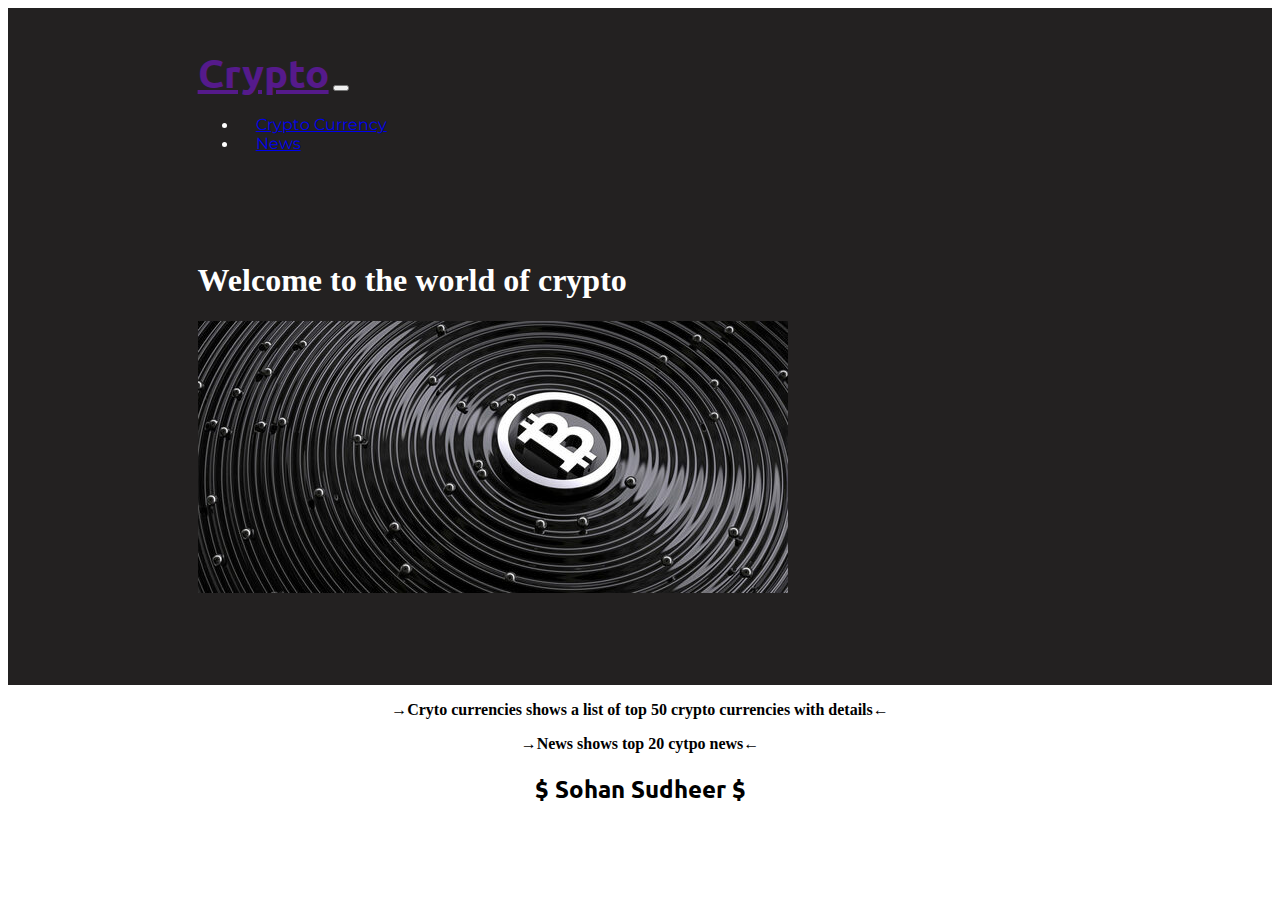
<file: index.html>
<!DOCTYPE html>
<html lang="en">
<head>
    <meta charset="UTF-8">
    <meta http-equiv="X-UA-Compatible" content="IE=edge">
    <meta name="viewport" content="width=device-width, initial-scale=1.0">

     <!-- css style sheet -->
  <link rel="stylesheet" href="styles.css">


  <!-- google fonts -->
  <link rel="preconnect" href="https://fonts.googleapis.com">
<link rel="preconnect" href="https://fonts.gstatic.com" crossorigin>
<link href="https://fonts.googleapis.com/css2?family=Montserrat:wght@900&family=Ubuntu:wght@700&display=swap" rel="stylesheet">


<!-- bootstrap -->
  <link href="https://cdn.jsdelivr.net/npm/bootstrap@5.1.3/dist/css/bootstrap.min.css" rel="stylesheet" integrity="sha384-1BmE4kWBq78iYhFldvKuhfTAU6auU8tT94WrHftjDbrCEXSU1oBoqyl2QvZ6jIW3" crossorigin="anonymous">
  <script src="https://cdn.jsdelivr.net/npm/jquery@3.5.1/dist/jquery.slim.min.js" integrity="sha384-DfXdz2htPH0lsSSs5nCTpuj/zy4C+OGpamoFVy38MVBnE+IbbVYUew+OrCXaRkfj" crossorigin="anonymous"></script>
  <script src="https://cdn.jsdelivr.net/npm/popper.js@1.16.1/dist/umd/popper.min.js" integrity="sha384-9/reFTGAW83EW2RDu2S0VKaIzap3H66lZH81PoYlFhbGU+6BZp6G7niu735Sk7lN" crossorigin="anonymous"></script>
  <script src="https://cdn.jsdelivr.net/npm/bootstrap@4.6.1/dist/js/bootstrap.min.js" integrity="sha384-VHvPCCyXqtD5DqJeNxl2dtTyhF78xXNXdkwX1CZeRusQfRKp+tA7hAShOK/B/fQ2" crossorigin="anonymous"></script>
</head>
    <title>Crypto Currency</title>
</head>


<body>
    <section id="title">
        <div class="container-fluid">
            <nav class="navbar navbar-expand-lg navbar-dark ">
                <a class="navbar-brand" href="">Crypto</a>
                 <button class="navbar-toggler" type="button" data-toggle="collapse" data-target="#navbarSupportedContent" aria-controls="navbarSupportedContent" aria-expanded="false" aria-label="Toggle navigation">
                 <span class="navbar-toggler-icon"></span>
               </button>
               <div class="collapse navbar-collapse" id="navbarSupportedContent">
                 <ul class="navbar-nav ml-auto">
                   <li class="nav-item">
                       <a class="nav-link" href="stats.html">Crypto Currency</a>
                   </li>
                   <li class="nav-item">
                       <a class="nav-link" href="news.html">News</a>
                   </li>
                   
                   </ul>
               </div>
            </nav>

            <!-- Title -->

    <div>
        <div class="row">
          <div class="col-lg-6">
            <h1>Welcome to the world of crypto</h1>
            
            
          </div>
          <div class="col-lg-6">
            <img class="title-img"  src="images/bitcoin.jpg" alt="">
          </div>
        </div>
        
      </div>
      
        </div>
    </section>
    <h3>→Cryto currencies shows a list of top 50 crypto currencies with details←</h3>
    <h3>→News shows top 20 cytpo news←</h3>
    <h2>$ Sohan Sudheer $</h2>
</body>
</html>
</file>
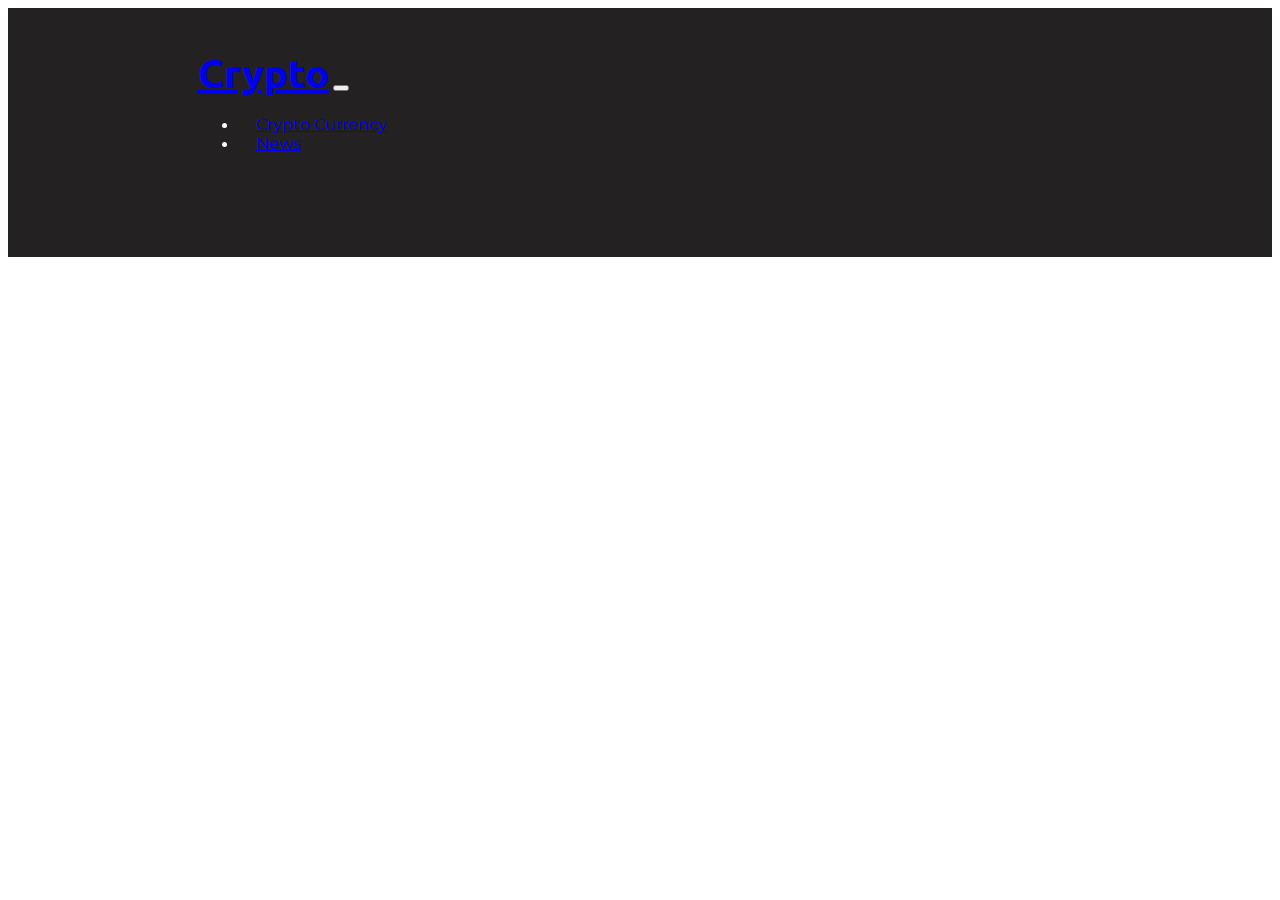
<file: news.html>
<!DOCTYPE html>
<html lang="en">
<head>
    <meta charset="UTF-8">
    <meta http-equiv="X-UA-Compatible" content="IE=edge">
    <meta name="viewport" content="width=device-width, initial-scale=1.0">
    <title>News</title>

    <meta charset="UTF-8">
    <meta http-equiv="X-UA-Compatible" content="IE=edge">
    <meta name="viewport" content="width=device-width, initial-scale=1.0">
    <title>News</title>

    <link rel="stylesheet" href="stylenav.css">

    <!-- google fonts -->
  <link rel="preconnect" href="https://fonts.googleapis.com">
  <link rel="preconnect" href="https://fonts.gstatic.com" crossorigin>
  <link href="https://fonts.googleapis.com/css2?family=Montserrat:wght@900&family=Ubuntu:wght@700&display=swap" rel="stylesheet">
  
  
    <!-- bootstrap -->
  <link href="https://cdn.jsdelivr.net/npm/bootstrap@5.1.3/dist/css/bootstrap.min.css" rel="stylesheet" integrity="sha384-1BmE4kWBq78iYhFldvKuhfTAU6auU8tT94WrHftjDbrCEXSU1oBoqyl2QvZ6jIW3" crossorigin="anonymous">
  <script src="https://cdn.jsdelivr.net/npm/jquery@3.5.1/dist/jquery.slim.min.js" integrity="sha384-DfXdz2htPH0lsSSs5nCTpuj/zy4C+OGpamoFVy38MVBnE+IbbVYUew+OrCXaRkfj" crossorigin="anonymous"></script>
  <script src="https://cdn.jsdelivr.net/npm/popper.js@1.16.1/dist/umd/popper.min.js" integrity="sha384-9/reFTGAW83EW2RDu2S0VKaIzap3H66lZH81PoYlFhbGU+6BZp6G7niu735Sk7lN" crossorigin="anonymous"></script>
  <script src="https://cdn.jsdelivr.net/npm/bootstrap@4.6.1/dist/js/bootstrap.min.js" integrity="sha384-VHvPCCyXqtD5DqJeNxl2dtTyhF78xXNXdkwX1CZeRusQfRKp+tA7hAShOK/B/fQ2" crossorigin="anonymous"></script>

</head>
<body>
    <section id="title">
        <nav class="navbar navbar-expand-lg navbar-dark ">
            <a class="navbar-brand" href="index.html">Crypto</a>
             <button class="navbar-toggler" type="button" data-toggle="collapse" data-target="#navbarSupportedContent" aria-controls="navbarSupportedContent" aria-expanded="false" aria-label="Toggle navigation">
             <span class="navbar-toggler-icon"></span>
           </button>
           <div class="collapse navbar-collapse" id="navbarSupportedContent">
             <ul class="navbar-nav ml-auto">
               <li class="nav-item">
                   <a class="nav-link" href="stats.html">Crypto Currency</a>
               </li>
               <li class="nav-item">
                   <a class="nav-link" href="news.html">News</a>
               </li>
               
               </ul>
           </div>
        </nav>
    </section>

    <h1 id="content0" class="black"></h1>
    <h1 id="content1" class="white"></h1>
    <h1 id="content2" class="black"></h1>
    <h1 id="content3" class="white"></h1>
    <h1 id="content4" class="black"></h1>
    <h1 id="content5" class="white"></h1>
    <h1 id="content6" class="black"></h1>
    <h1 id="content7" class="white"></h1>
    <h1 id="content8" class="black"></h1>
    <h1 id="content9" class="white"></h1>
    <h1 id="content10" class="black"></h1>
    <h1 id="content11" class="white"></h1>
    <h1 id="content12" class="black"></h1>
    <h1 id="content13" class="white"></h1>
    <h1 id="content14" class="black"></h1>
    <h1 id="content15" class="white"></h1>
    <h1 id="content16" class="black"></h1>
    <h1 id="content17" class="white"></h1>
    <h1 id="content18" class="black"></h1>
    <h1 id="content19" class="white"></h1>
    <h1 id="content20" class="black"></h1>
   
    
    <script src="script.js"></script>
</body>
</html>
</file>
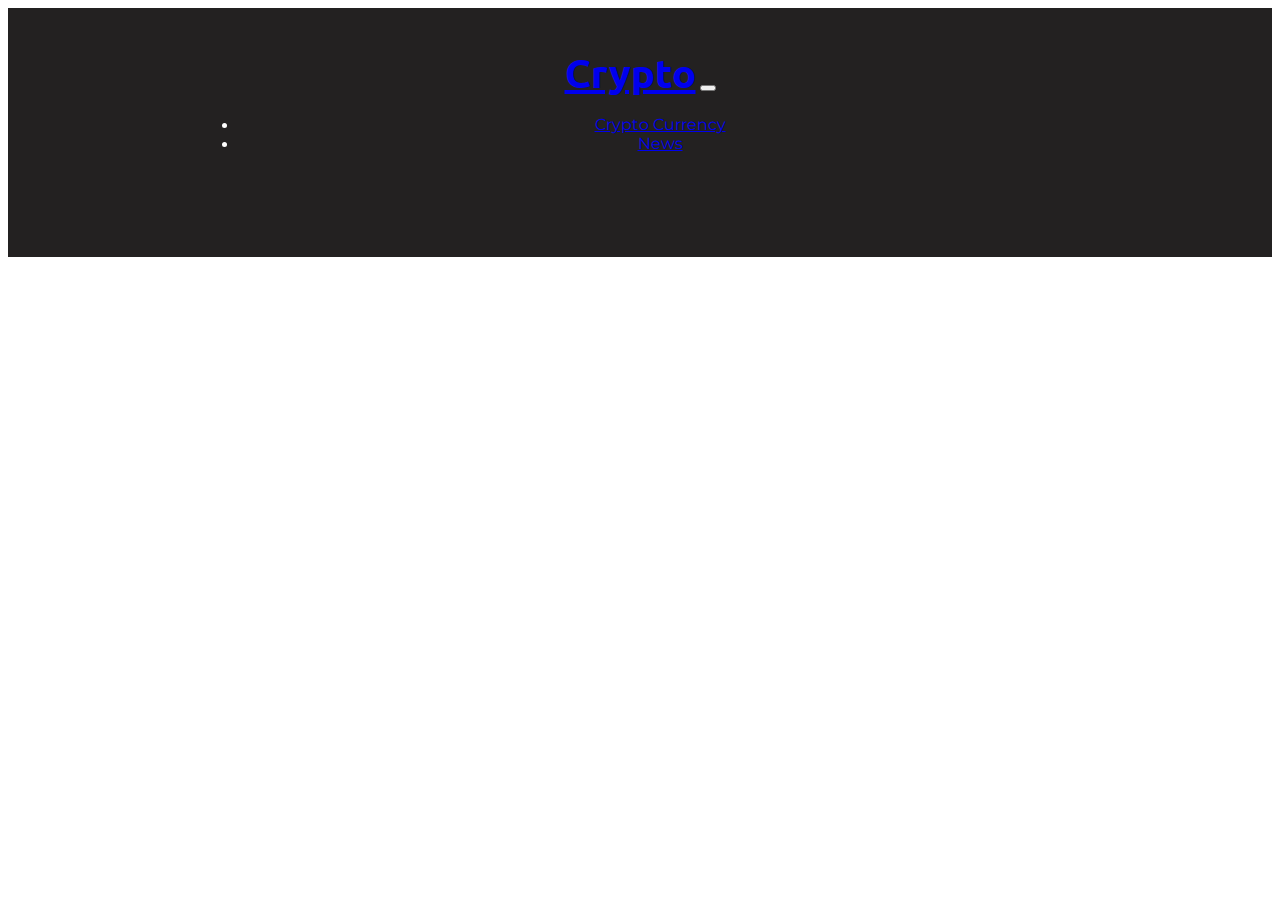
<file: stats.html>
<!DOCTYPE html>
<html lang="en">
<head>
    <meta charset="UTF-8">
    <meta http-equiv="X-UA-Compatible" content="IE=edge">
    <meta name="viewport" content="width=device-width, initial-scale=1.0">
    <title>Crypto Currency</title>

    <!-- google fonts -->
  <link rel="preconnect" href="https://fonts.googleapis.com">
  <link rel="preconnect" href="https://fonts.gstatic.com" crossorigin>
  <link href="https://fonts.googleapis.com/css2?family=Montserrat:wght@900&family=Ubuntu:wght@700&display=swap" rel="stylesheet">
  

    <link rel="stylesheet" href="statsstyle.css">
    <!-- bootstrap -->
  <link href="https://cdn.jsdelivr.net/npm/bootstrap@5.1.3/dist/css/bootstrap.min.css" rel="stylesheet" integrity="sha384-1BmE4kWBq78iYhFldvKuhfTAU6auU8tT94WrHftjDbrCEXSU1oBoqyl2QvZ6jIW3" crossorigin="anonymous">
  <script src="https://cdn.jsdelivr.net/npm/jquery@3.5.1/dist/jquery.slim.min.js" integrity="sha384-DfXdz2htPH0lsSSs5nCTpuj/zy4C+OGpamoFVy38MVBnE+IbbVYUew+OrCXaRkfj" crossorigin="anonymous"></script>
  <script src="https://cdn.jsdelivr.net/npm/popper.js@1.16.1/dist/umd/popper.min.js" integrity="sha384-9/reFTGAW83EW2RDu2S0VKaIzap3H66lZH81PoYlFhbGU+6BZp6G7niu735Sk7lN" crossorigin="anonymous"></script>
  <script src="https://cdn.jsdelivr.net/npm/bootstrap@4.6.1/dist/js/bootstrap.min.js" integrity="sha384-VHvPCCyXqtD5DqJeNxl2dtTyhF78xXNXdkwX1CZeRusQfRKp+tA7hAShOK/B/fQ2" crossorigin="anonymous"></script>

</head>
<body>

    <section id="title">
        <nav class="navbar navbar-expand-lg navbar-dark ">
            <a class="navbar-brand" href="index.html">Crypto</a>
             <button class="navbar-toggler" type="button" data-toggle="collapse" data-target="#navbarSupportedContent" aria-controls="navbarSupportedContent" aria-expanded="false" aria-label="Toggle navigation">
             <span class="navbar-toggler-icon"></span>
           </button>
           <div class="collapse navbar-collapse" id="navbarSupportedContent">
             <ul class="navbar-nav ml-auto">
               <li class="nav-item">
                   <a class="nav-link" href="stats.html">Crypto Currency</a>
               </li>
               <li class="nav-item">
                   <a class="nav-link" href="news.html">News</a>
               </li>
               
               </ul>
           </div>
        </nav>
    </section>

    <h1 id="content"></h1>
    <script src="stats.js"></script>

    <div class="black">
        <h1 id="content0"></h1>
        <h3 id="text0"></h3>
    </div>

    <div class="white">
        <h1 id="content1"></h1>
        <h3 id="text1"></h3>
    </div>

    <div class="black">
        <h1 id="content2"></h1>
        <h3 id="text2"></h3>
    </div>
    
    <div class="white">
        <h1 id="content3"></h1>
        <h3 id="text3"></h3>
    </div>

    <div class="black">
        <h1 id="content4"></h1>
        <h3 id="text4"></h3>
    </div>

    <div class="white">
        <h1 id="content5"></h1>
        <h3 id="text5"></h3>
    </div>

    <div class="black">
        <h1 id="content6"></h1>
        <h3 id="text6"></h3>
    </div>

    <div class="white">
        <h1 id="content7"></h1>
        <h3 id="text7"></h3>
    </div>

    <div class="black">
        <h1 id="content8"></h1>
        <h3 id="text8"></h3>
    </div>
    
    <div class="white">
        <h1 id="content9"></h1>
        <h3 id="text9"></h3>
    </div>

    <div class="black">
        <h1 id="content10"></h1>
        <h3 id="text10"></h3>
    </div>

    <div class="white">
        <h1 id="content11"></h1>
        <h3 id="text11"></h3>
    </div>

    <div class="black">
        <h1 id="content12"></h1>
        <h3 id="text12"></h3>
    </div>

    <div class="white">
        <h1 id="content13"></h1>
        <h3 id="text13"></h3>
    </div>

    <div class="black">
        <h1 id="content14"></h1>
        <h3 id="text14"></h3>
    </div>

    <div class="white">
        <h1 id="content15"></h1>
        <h3 id="text15"></h3>
    </div>

    <div class="black">
        <h1 id="content16"></h1>
        <h3 id="text16"></h3>
    </div>

    <div class="white">
        <h1 id="content17"></h1>
        <h3 id="text17"></h3>
    </div>

    <div class="black">
        <h1 id="content18"></h1>
        <h3 id="text18"></h3>
    </div>
    <div class="white">
        <h1 id="content19"></h1>
        <h3 id="text19"></h3>
    </div>

    <div class="black">
        <h1 id="content20"></h1>
        <h3 id="text20"></h3>
    </div>

    <div class="white">
        <h1 id="content21"></h1>
        <h3 id="text21"></h3>
    </div>

    <div class="black">
        <h1 id="content22"></h1>
        <h3 id="text22"></h3>
    </div>

    <div class="white">
        <h1 id="content23"></h1>
        <h3 id="text23"></h3>
    </div>

    <div class="black">
        <h1 id="content24"></h1>
        <h3 id="text24"></h3>
    </div>

    <div class="white">
        <h1 id="content25"></h1>
        <h3 id="text25"></h3>
    </div>

    <div class="black">
        <h1 id="content26"></h1>
        <h3 id="text26"></h3>
    </div>

    <div class="white">
        <h1 id="content27"></h1>
        <h3 id="text27"></h3>
    </div>

    <div class="black">
        <h1 id="content28"></h1>
        <h3 id="text28"></h3>
    </div>

    <div class="white">
        <h1 id="content29"></h1>
        <h3 id="text29"></h3>
    </div>

    <div class="black">
        <h1 id="content30"></h1>
        <h3 id="text30"></h3>
    </div>

    <div class="white">
        <h1 id="content31"></h1>
        <h3 id="text31"></h3>
    </div>

    <div class="black">
        <h1 id="content32"></h1>
        <h3 id="text32"></h3>
    </div>

    <div class="white">
        <h1 id="content33"></h1>
        <h3 id="text33"></h3>
    </div>

    <div class="black">
        <h1 id="content34"></h1>
        <h3 id="text34"></h3>
    </div>

    <div class="white">
        <h1 id="content35"></h1>
        <h3 id="text35"></h3>
    </div>

    <div class="black">
        <h1 id="content36"></h1>
        <h3 id="text36"></h3>
    </div>

    <div class="white">
        <h1 id="content37"></h1>
        <h3 id="text37"></h3>
    </div>

    <div class="black">
        <h1 id="content38"></h1>
        <h3 id="text38"></h3>
    </div>
    <div class="white">
        <h1 id="content39"></h1>
        <h3 id="text39"></h3>
    </div>

    <div class="black">
        <h1 id="content40"></h1>
        <h3 id="text40"></h3>
    </div>

    

    <div class="white">
        <h1 id="content41"></h1>
        <h3 id="text41"></h3>
    </div>

    <div class="black">
        <h1 id="content42"></h1>
        <h3 id="text42"></h3>
    </div>

    <div class="white">
        <h1 id="content43"></h1>
        <h3 id="text43"></h3>
    </div>

    <div class="black">
        <h1 id="content44"></h1>
        <h3 id="text44"></h3>
    </div>

    <div class="white">
        <h1 id="content45"></h1>
        <h3 id="text45"></h3>
    </div>

    <div class="black">
        <h1 id="content46"></h1>
        <h3 id="text46"></h3>
    </div>

    <div class="white">
        <h1 id="content47"></h1>
        <h3 id="text47"></h3>
    </div>

    <div class="black">
        <h1 id="content48"></h1>
        <h3 id="text48"></h3>
    </div>
    <div class="white">
        <h1 id="content49"></h1>
        <h3 id="text49"></h3>
    </div>

    <div class="black">
        <h1 id="content50"></h1>
        <h3 id="text50"></h3>
    </div>

    
</body>
</html>
</file>
<file: styles.css>
h2{
    
    text-align: center;
    font-family: "Ubuntu";
}
h3{
    text-align: center;
    font-size: medium;
}


#title{
    
    background-color: #232121;
    padding: 3% 15% 7%;
    color:#fff ;
}
.navbar{
    padding:0 0 4.5rem!important;
}

.navbar-brand{
    font-family: "Ubuntu";
    
    font-size: 2.5rem!important;
    font-weight: bold;
    
}

.nav-item{
    padding: 0 18px;

}

.nav-link{
    font-size :-1.2rem;
    font-family:"Montserrat" ;
    
}


.heading{
    font-family: "Ubuntu";
    text-align: center;
    font-size: 2.5rem!important;
    font-weight: bold;
}

#hlo2{
    font-size :-1.2rem;
    font-family:"Montserrat" ;
    text-align:center;
}

#News{
    background-color: #232121;
    font-size :-1.2rem;
    font-family:"Montserrat" ;
    text-align:center;
    color: #fff;
}
</file>
<file: stylenav.css>
#title{
    
    background-color: #232121;
    padding: 3% 15% 7%;
    color:#fff ;
}


.navbar-brand{
    font-family: "Ubuntu";
    
    font-size: 2.5rem!important;
    font-weight: bold;
    
}

.nav-item{
    padding: 0 18px;

}

.nav-link{
    font-size :-1.2rem;
    font-family:"Montserrat" ;
    
}



.black{
    
    text-align: center;
    font-family: 'Franklin Gothic Medium', 'Arial Narrow', Arial, sans-serif;
}

.white{
    background-color:#232121;
    text-align: center;
    color: #fff;
    font-family: 'Franklin Gothic Medium', 'Arial Narrow', Arial, sans-serif;
}
</file>
<file: statsstyle.css>
body{
    text-align: center;
}


.black{
    
    text-align: center;
    font-family: 'Franklin Gothic Medium', 'Arial Narrow', Arial, sans-serif;
}

.white{
    background-color:#232121;
    text-align: center;
    color: #fff;
    font-family: 'Franklin Gothic Medium', 'Arial Narrow', Arial, sans-serif;
}

#title{
    
    background-color: #232121;
    padding: 3% 15% 7%;
    color:#fff ;
}


.navbar-brand{
    font-family: "Ubuntu";
    
    font-size: 2.5rem!important;
    font-weight: bold;
    
}

.nav-item{
    padding: 0 18px;

}

.nav-link{
    font-size :-1.2rem;
    font-family:"Montserrat" ;
    
}
</file>
